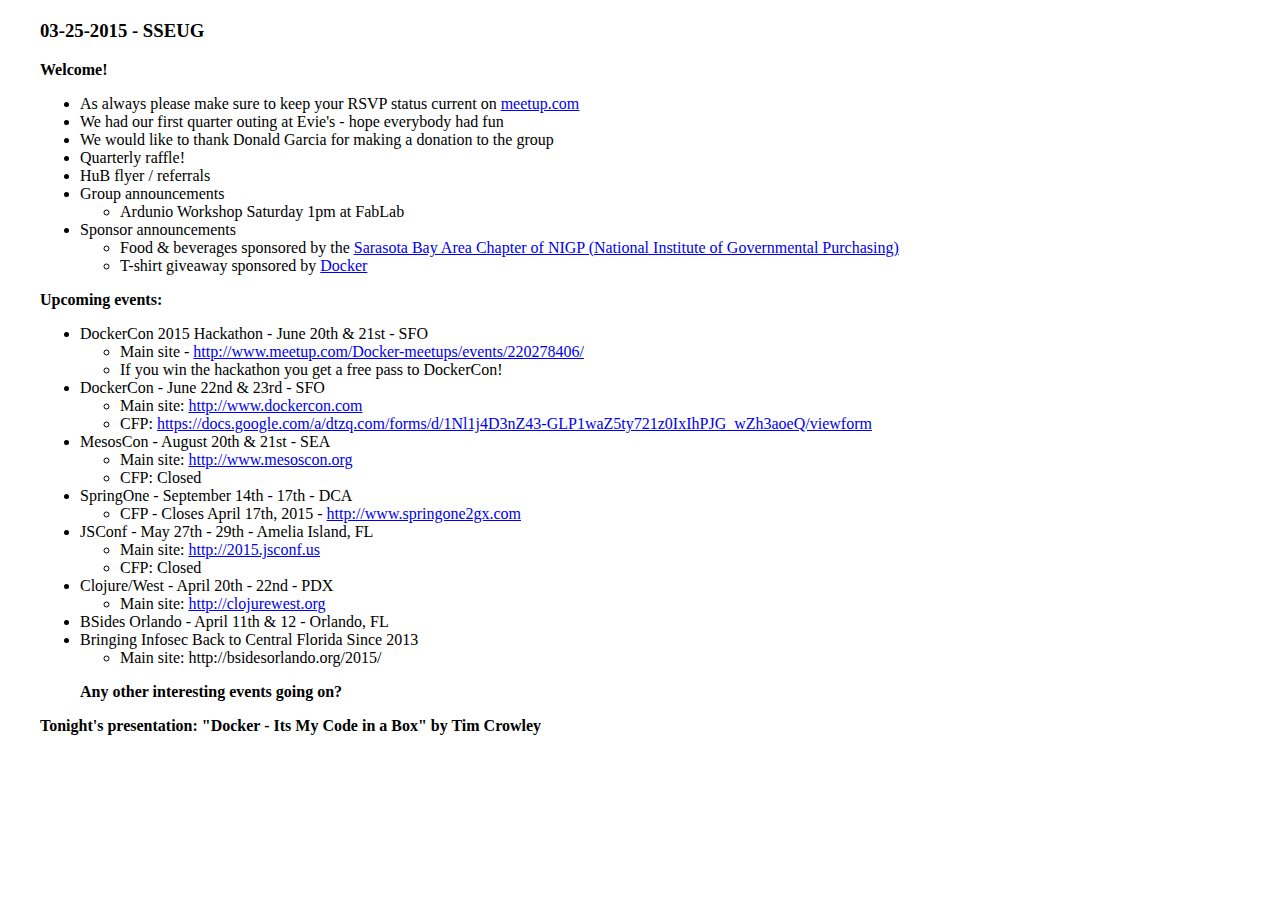
<file: index.html>
<html>
  <head>
    <title>03-25-2015 - SSEUG - Docker - Its my Code in a Box</title>
    <style type="text/css">
      body{
        margin-left: 40px;
        margin-top: 20px;
        margin-bottom: 20px;
      }
    </style>
  </head>
  <body>
    <h3>03-25-2015 - SSEUG</h3>
    <p><b>Welcome!</b></p>
    <ul>
      <li>As always please make sure to keep your RSVP status current on <a href="http://www.meetup.com/SarasotaSoftwareEngineers/" target="_blank">meetup.com</a></li>
      <li>We had our first quarter outing at Evie's - hope everybody had fun</li>
      <li>We would like to thank Donald Garcia for making a donation to the group</li>
      <li>Quarterly raffle!</li>
      <li>HuB flyer / referrals</li>
      <li>Group announcements</li>
      <ul>
        <li>Ardunio Workshop Saturday 1pm at FabLab</li>
      </ul>
      <li>Sponsor announcements</li>
      <ul>
        <li>Food & beverages sponsored by the <a href="http://www.sarasotabaynigp.org" target="_blank">Sarasota Bay Area Chapter of NIGP (National Institute of Governmental Purchasing)</a></li>
        <li>T-shirt giveaway sponsored by <a href="http://www.docker.com" target="_blank">Docker</a></li>
      </ul>
    </ul>
    <p><b>Upcoming events:</b></p>
    <ul>
      <li>DockerCon 2015 Hackathon - June 20th & 21st - SFO</li>
      <ul>
        <li>Main site - <a href="http://www.meetup.com/Docker-meetups/events/220278406/" target="_blank">http://www.meetup.com/Docker-meetups/events/220278406/</a></li>
        <li>If you win the hackathon you get a free pass to DockerCon!</li>
      </ul>
      <li>DockerCon - June 22nd & 23rd - SFO</li>
      <ul>
        <li>Main site: <a href="http://www.dockercon.com" target="_blank">http://www.dockercon.com</a></li>
        <li>CFP: <a href="https://docs.google.com/a/dtzq.com/forms/d/1Nl1j4D3nZ43-GLP1waZ5ty721z0IxIhPJG_wZh3aoeQ/viewform" target="_blank">https://docs.google.com/a/dtzq.com/forms/d/1Nl1j4D3nZ43-GLP1waZ5ty721z0IxIhPJG_wZh3aoeQ/viewform</a></li>
      </ul>
      <li>MesosCon - August 20th & 21st - SEA</li>
      <ul>
        <li>Main site: <a href="http://www.mesoscon.org" target="_blank">http://www.mesoscon.org</a></li>
        <li>CFP: Closed
      </ul>
      <li>SpringOne - September 14th - 17th - DCA</li>
      <ul>
        <li>CFP - Closes April 17th, 2015 - <a href="http://www.springone2gx.com" target="_blank">http://www.springone2gx.com</a></li>
      </ul>
      <li>JSConf - May 27th - 29th - Amelia Island, FL</li>
      <ul>
        <li>Main site: <a href="http://2015.jsconf.us" target="_blank">http://2015.jsconf.us</a></li>
        <li>CFP: Closed</li>
      </ul>
      <li>Clojure/West - April 20th - 22nd - PDX</li>
      <ul>
        <li>Main site: <a href="http://clojurewest.org" target="_blank">http://clojurewest.org</a></li>
      </ul>
        <li>BSides Orlando - April 11th & 12 - Orlando, FL</li>
        <li>Bringing Infosec Back to Central Florida Since 2013</li>
      <ul>
        <li>Main site: http://bsidesorlando.org/2015/</li>
      </ul>
      <p><b>Any other interesting events going on?</b></p>
    </ul>
    <p><b>Tonight's presentation: "Docker - Its My Code in a Box" by Tim Crowley<b></p>
  </body>
</html>
</file>
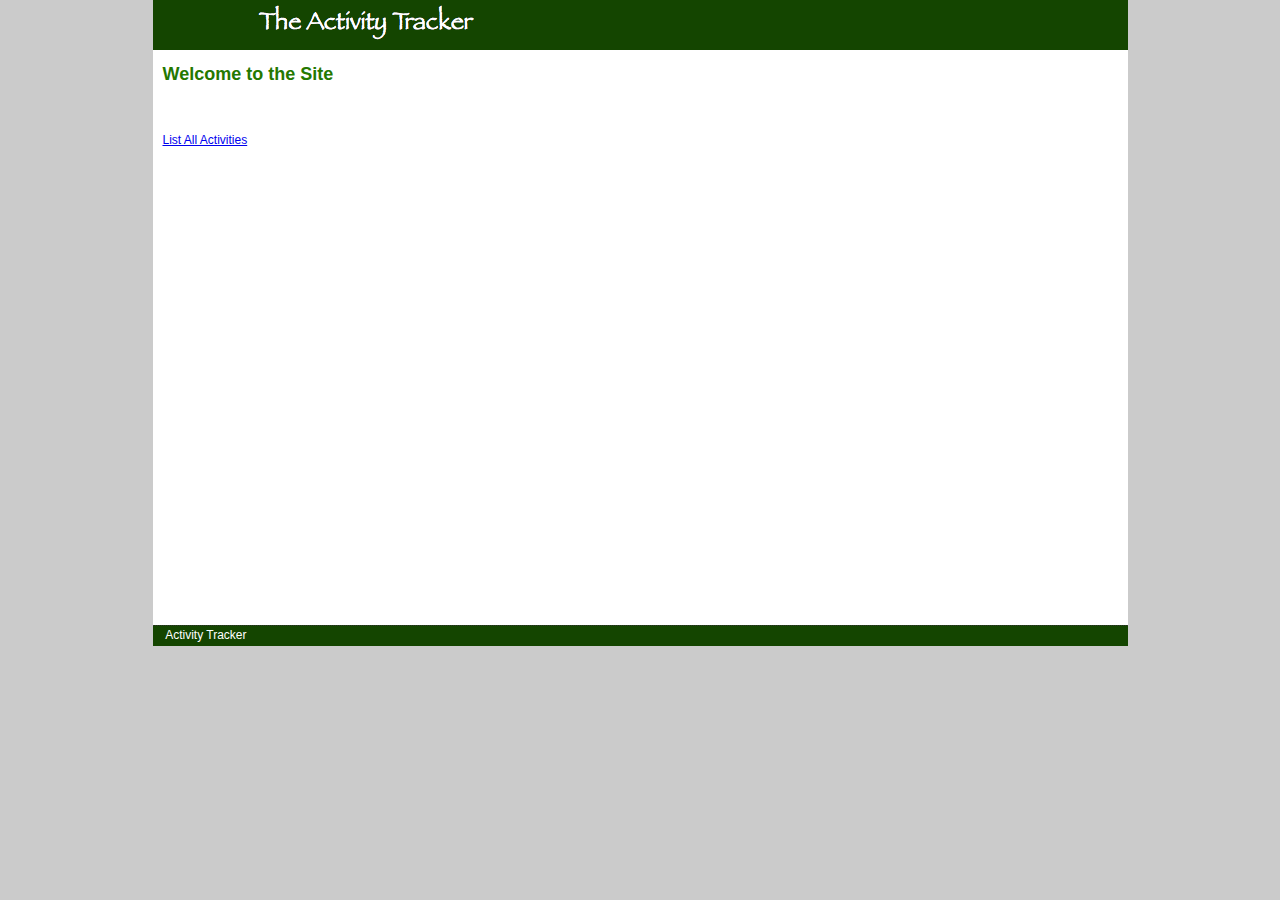
<file: src/main/webapp/index.html>
<html>
<head>
<link rel="stylesheet" href="./css/sitestyle.css" type="text/css" />
<title>Activity Tracker</title>
</head>
<body>


	<div id="owrap">
	  <div id="iwrap">
			<div id="obanner">
			</div>
			<div id="content">
						<h1>Welcome to the Site</h1>
						<br/><br/>
						<p><a href="./list.htm">List All Activities</a></p>
						<br/><br/>
			</div>
			<div id="foot">
				&nbsp; &nbsp; Activity Tracker
			</div>
	  </div>
	</div>
</body>
</html>
</file>
<file: src/main/webapp/css/sitestyle.css>
/* Copyright 2010 Tim Crowley */
body {
	font: 75%/150% Veranda, Arial, Helvetica, sans-serif;
	color: #000000;
	background: #CBCBCB;
	text-align: justify;
	margin: 0;
}

p {
	font-size: 12px;
}

td {
	font-size: 12px;
}

#menubar * {
  margin: 0px;
  padding: 0px;
  font-size: 100%;
}

#menubar ul {
	display: block;
	background-color: #144500;
	padding: 0px;
	margin: 0px;
	height: 30px;
}

#menubar ul li ul {
  width: 165px;
  display: none;
  position: absolute;
  top: 100%;
  left: 0px;
}

#menubar ul li {
	/* margin-left: 20px; */
  float: left;
	display: block;
  position: relative;
}

#menubar ul li ul li {
  width: 100%;
  display: block;
}

#menubar ul li a {
	padding: 5px;
  display: block;
	text-decoration: none;
	color: white;
	background-color: #144500;
	border: 1px solid #144500;
}

#menubar ul li a:hover, #menubar ul li:hover a {
  background: #479227;
  color: white;
}

#menubar ul li:hover li a {
  background: #479227;
}

#menubar ul li:hover li a:hover, #menubar ul li:hover li:hover a {
  background: #CBCBCB;
  display: block;
}

#menubar ul li:hover ul, #menubar ul ul li:hover ul {
  display: block;
}


h1 {
	margin: 0;
}

.error {
	color: #ff0000;
	font-weight: bold;
}

#owrap {
	width: 975px;
	margin: 0 auto;
	background: #FFFFFF;
}

#iwrap {
	width: 975px;
	margin: 0 auto;
}

#obanner {
	height: 50px;
	background: #000000 url(banner.png);
	position: relative;
	color: #479227;
/*	border-bottom: dotted 1px #FFFFFF; */
}

#content {
	margin-top: 5px;
	min-height: 550px;
	width: 950px;
	padding: 10px 10px 10px 10px;
}

.contentLeft {
	float: left;
	margin-top: 5px;
	width: 410px;
	padding: 10px 10px 10px 10px;
}

.contentRight {
	float: right;
	margin-top: 5px;
	width: 450px;
	padding: 10px 10px 10px 10px;
}


#userInfo {
	text-align:right;
}

#foot {
	clear: both;
	height: 20px;
	padding-top: 0px;
	color: #FFFFFF;
	margin: 0;
	background: #144500;
	border-top: dotted 1px #333333;
}

#content h1 {
	font-size: 18px;
	color: #247800;
}

#content h2 {
	font-size: 14px;
	color: #247800;
}

.validator {
  background: #FF9999;
}
div.bubblehelp {
  width: 156px;
  height: 100px;
  color: black;
  background: url('bubble3.png') no-repeat transparent;
}
div.bubblehelp div {
  margin-top: 8px;
  margin-left: 20px;
}


.workDialog label, .workDialog input {
	display: block;
	width: 150px;
	float: left;
	margin-bottom: 10px;
}

.workDialog label {
	text-align: right;
	padding-right: 20px;
}

.workDialog br {
	clear: left;
}

.imageselected {
	visibility: hidden;
}
</file>
